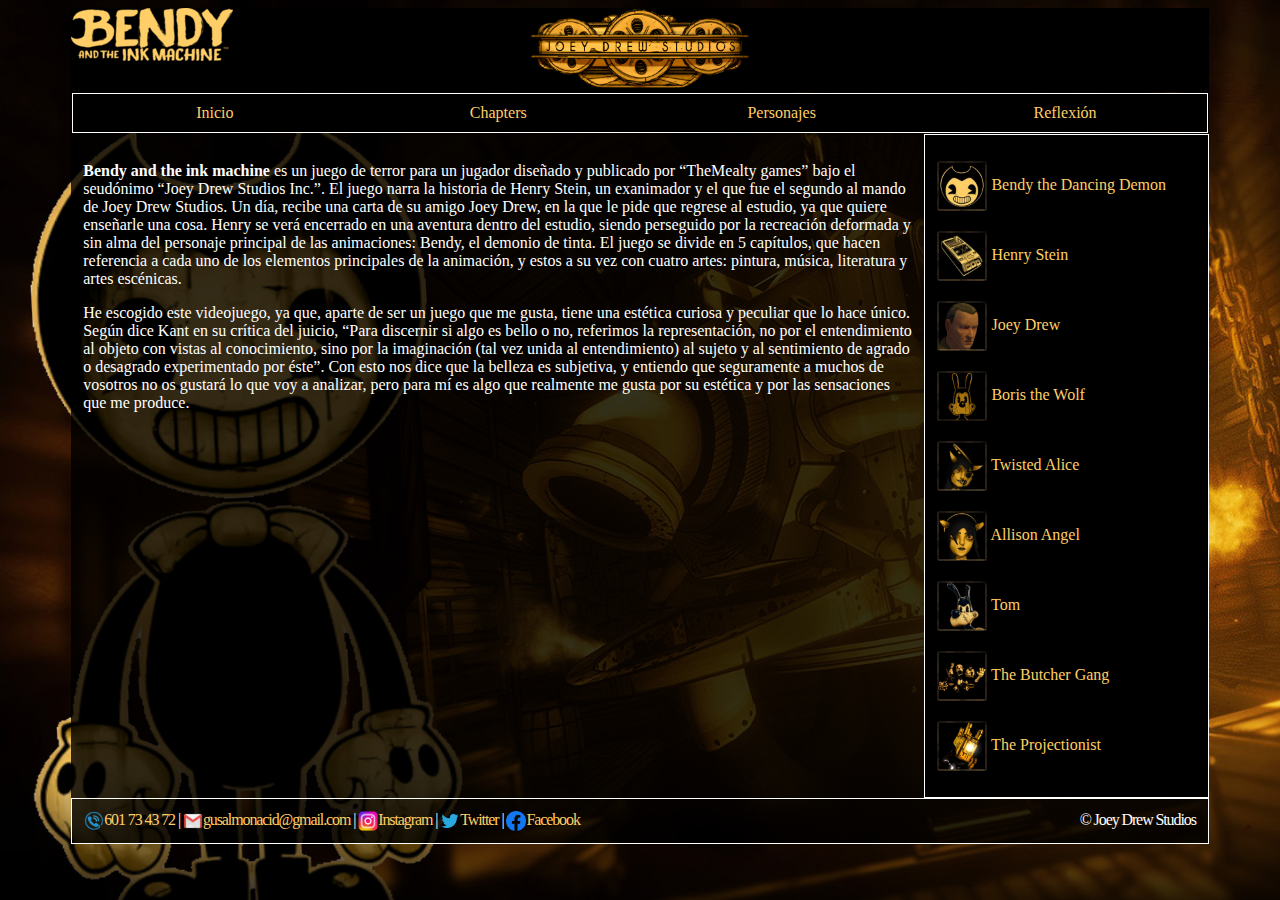
<file: index.html>
<!DOCTYPE html>
<html>
    <head>
        <title>Bendy and the ink machine</title>
        <meta charset="UTF-8">
        <meta name="viewport" content="width=device-width, initial-scale=1.0">
        <link rel="stylesheet" type="text/css" href="proyecto.css" title="style" />
    </head>
    <body style="background-image: url('imagenes/background.jpg');">
        <div id="principal">
            <div class="clear"></div>
            <div id="header">
                <div id="left">
                    <div id="logo">
                        <img src="imagenes/logo.png" alt="Bendy"/>
                    </div>
                    <div id="menuv">
                        <a>☰</a>
                        <ul class="navv">
                            <li><a href="index.html">Inicio</a></li>
                            <li><a>Chapters</a>
                                <ul>
                                    <li><a href="chapter_1.html">Chapter 1</a></li>
                                    <li><a href="chapter_2.html">Chapter 2</a></li>
                                    <li><a href="chapter_3.html">Chapter 3</a></li>
                                    <li><a href="chapter_4.html">Chapter 4</a></li>
                                    <li><a href="chapter_5.html">Chapter 5</a></li>
                                </ul>
                            </li>
                            <li><a href="characters.html">Personajes</a></li>
                            <li><a href="ending.html">Reflexión</a></li>
                        </ul>
                    </div>
                </div>
                <div id="joey">
                    <img src="imagenes/jds.png" alt="Joey Drew Studios"/>
                </div>
                <div class="clear"></div>
            </div>
            <div class="clear"></div>
            <div id="menuh">
                <ul class="navh">
                    <li><a href="index.html">Inicio</a></li>
                    <li><a>Chapters</a>
                        <ul>
                            <li><a href="chapter_1.html">Chapter 1</a></li>
                            <li><a href="chapter_2.html">Chapter 2</a></li>
                            <li><a href="chapter_3.html">Chapter 3</a></li>
                            <li><a href="chapter_4.html">Chapter 4</a></li>
                            <li><a href="chapter_5.html">Chapter 5</a></li>
                        </ul>
                    </li>
                    <li><a href="characters.html">Personajes</a></li>
                    <li><a href="ending.html">Reflexión</a></li>
                </ul>
                <div class="clear"></div>
            </div>
            <div class="clear"></div>
            <div id="content">
                <div id="text" style="padding: 12px;">
                    <p><b>Bendy and the ink machine</b> es un juego de terror para un jugador diseñado y publicado por “TheMealty games” bajo el seudónimo “Joey Drew Studios Inc.”. El juego narra la historia de Henry Stein, un exanimador y el que fue el segundo al mando de Joey Drew Studios. Un día, recibe una carta de su amigo Joey Drew, en la que le pide que regrese al estudio, ya que quiere enseñarle una cosa. Henry se verá encerrado en una aventura dentro del estudio, siendo perseguido por la recreación deformada y sin alma del personaje principal de las animaciones: Bendy, el demonio de tinta. El juego se divide en 5 capítulos, que hacen referencia a cada uno de los elementos principales de la animación, y estos a su vez con cuatro artes: pintura, música, literatura y artes escénicas.</p>
                    <p>He escogido este videojuego, ya que, aparte de ser un juego que me gusta, tiene una estética curiosa y peculiar que lo hace único. Según dice Kant en su crítica del juicio, “Para discernir si algo es bello o no, referimos la representación, no por el entendimiento al objeto con vistas al conocimiento, sino por la imaginación (tal vez unida al entendimiento) al sujeto y al sentimiento de agrado o desagrado experimentado por éste”. Con esto nos dice que la belleza es subjetiva, y entiendo que seguramente a muchos de vosotros no os gustará lo que voy a analizar, pero para mí es algo que realmente me gusta por su estética y por las sensaciones que me produce.</p>
                </div>
                <div id="characters">
                    <ul>
                        <li><a href="characters.html#bendy"><img src="imagenes/bendy.jpg" alt="Bendy the Dancing Demon"/> Bendy the Dancing Demon</a></li>
                        <li><a href="characters.html#henry"><img src="imagenes/henry.jpg" alt="Henry Stein"/> Henry Stein</a></li>
                        <li><a href="characters.html#jd"><img src="imagenes/joey.jpg" alt="Joey Drew"/> Joey Drew</a></li>
                        <li><a href="characters.html#boris"><img src="imagenes/boris.jpg" alt="Boris the Wolf"/> Boris the Wolf</a></li>
                        <li><a href="characters.html#twisted"><img src="imagenes/twisted.jpg" alt="Twisted Alice"/> Twisted Alice</a></li>
                        <li><a href="characters.html#allison"><img src="imagenes/allison.jpg" alt="Allison Angel"/> Allison Angel</a></li>
                        <li><a href="characters.html#tom"><img src="imagenes/tom.jpg" alt="Tom"/> Tom</a></li>
                        <li><a href="characters.html#butcher"><img src="imagenes/butcher.jpg" alt="The Butcher Gang"/> The Butcher Gang</a></li>
                        <li><a href="characters.html#proje"><img src="imagenes/proje.jpg" alt="The Projectionist"/> The Projectionist</a></li>
                    </ul>
                </div>
                <div class="clear"></div>
            </div>
            <div id="footer">
                <span class="enlaces">
                    <a href="#"><img src="imagenes/telefono.png" alt="NºTel"/>601 73 43 72</a> |
                    <a href="mailto:gusalmonacid@gmail.com"><img src="imagenes/gmail.png" alt="Correo electrónico"/>gusalmonacid@gmail.com</a> |
                    <a href="https://www.instagram.com/gusalmonacid/"><img src="imagenes/instagram.png" alt="instagram"/>Instagram</a> |
                    <a href="https://twitter.com/thglitchedgames"><img src="imagenes/twitter.png" alt="twitter"/>Twitter</a> |
                    <a href="https://www.facebook.com/gustavo.almonacidlaborda.5"><img src="imagenes/facebook.png" alt="facebook"/>Facebook</a>
                </span>
                <span class="copyright">
                    &copy; Joey Drew Studios
                </span>
                <div class="clear"></div>            
            </div>
        </div>
    </body>
</html>
</file>
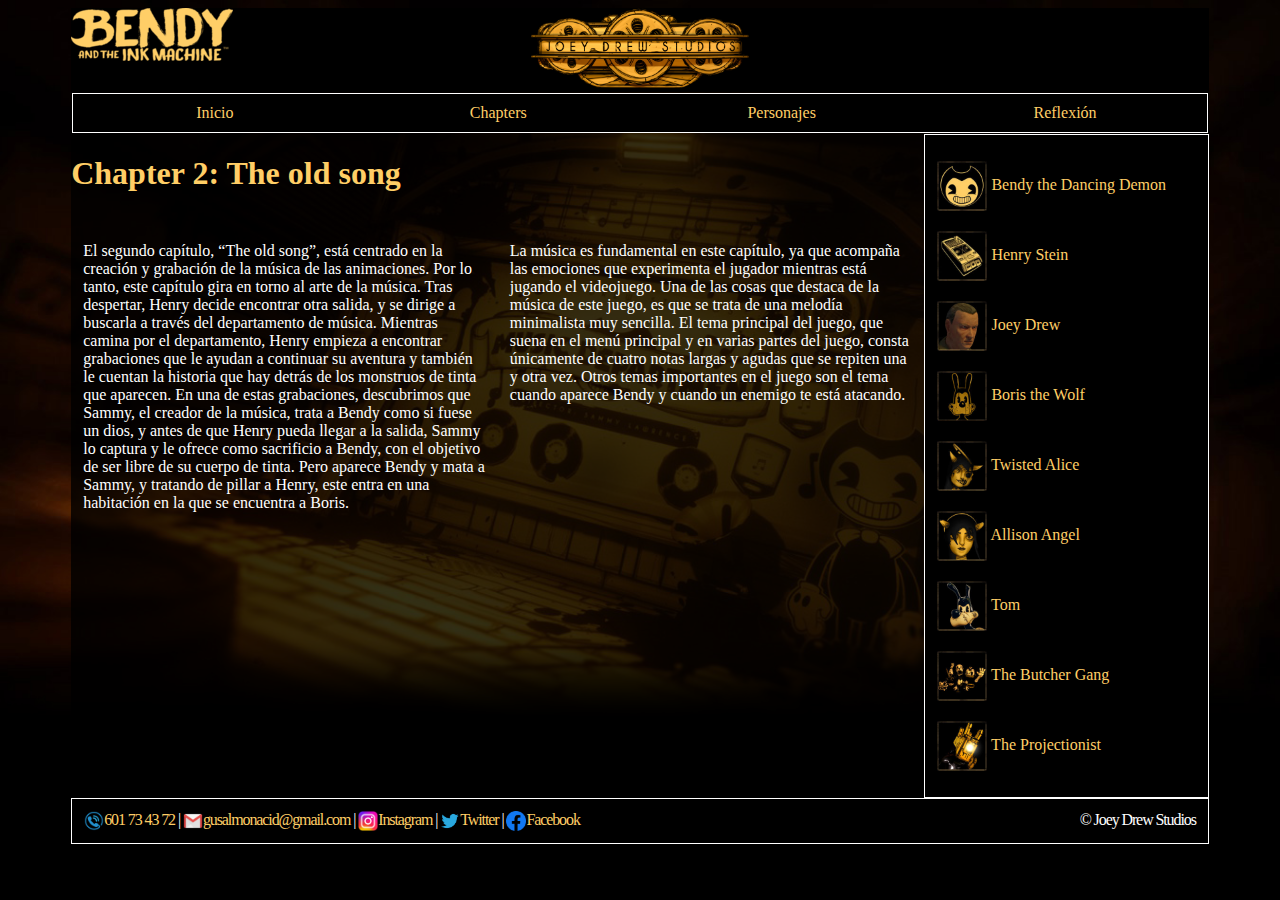
<file: chapter_2.html>
<!DOCTYPE html>
<html>
    <head>
        <title>Chapter 2</title>
        <meta charset="UTF-8">
        <meta name="viewport" content="width=device-width, initial-scale=1.0">
        <link rel="stylesheet" type="text/css" href="proyecto.css" title="style" />
    </head>
    <body style="background-image: url('imagenes/background3.jpg');">
        <div id="principal">
            <div id="header">
                <div id="left">
                    <div id="logo">
                        <img src="imagenes/logo.png" alt="Bendy"/>
                    </div>
                    <div id="menuv">
                        <a>☰</a>
                        <ul class="navv">
                            <li><a href="index.html">Inicio</a></li>
                            <li><a>Chapters</a>
                                <ul>
                                    <li><a href="chapter_1.html">Chapter 1</a></li>
                                    <li><a href="chapter_2.html">Chapter 2</a></li>
                                    <li><a href="chapter_3.html">Chapter 3</a></li>
                                    <li><a href="chapter_4.html">Chapter 4</a></li>
                                    <li><a href="chapter_5.html">Chapter 5</a></li>
                                </ul>
                            </li>
                            <li><a href="characters.html">Personajes</a></li>
                            <li><a href="ending.html">Reflexión</a></li>
                        </ul>
                    </div>
                </div>
                <div id="joey">
                    <img src="imagenes/jds.png" alt="Joey Drew Studios"/>
                </div>
                <div class="clear"></div>
            </div>
            <div class="clear"></div>
            <div id="menuh">
                <ul class="navh">
                    <li><a href="index.html">Inicio</a></li>
                    <li><a>Chapters</a>
                        <ul>
                            <li><a href="chapter_1.html">Chapter 1</a></li>
                            <li><a href="chapter_2.html">Chapter 2</a></li>
                            <li><a href="chapter_3.html">Chapter 3</a></li>
                            <li><a href="chapter_4.html">Chapter 4</a></li>
                            <li><a href="chapter_5.html">Chapter 5</a></li>
                        </ul>
                    </li>
                    <li><a href="characters.html">Personajes</a></li>
                    <li><a href="ending.html">Reflexión</a></li>
                </ul>
                <div class="clear"></div>
            </div>
            <div id="content">
                <div id="text">
                    <h1>
                        Chapter 2: The old song
                    </h1>
                    <div id="resumen">
                        <p>El segundo capítulo, “The old song”, está centrado en la creación y grabación de la música de las animaciones. Por lo tanto, este capítulo gira en torno al arte de la música. Tras despertar, Henry decide encontrar otra salida, y se dirige a buscarla a través del departamento de música. Mientras camina por el departamento, Henry empieza a encontrar grabaciones que le ayudan a continuar su aventura y también le cuentan la historia que hay detrás de los monstruos de tinta que aparecen. En una de estas grabaciones, descubrimos que Sammy, el creador de la música, trata a Bendy como si fuese un dios, y antes de que Henry pueda llegar a la salida, Sammy lo captura y le ofrece como sacrificio a Bendy, con el objetivo de ser libre de su cuerpo de tinta. Pero aparece Bendy y mata a Sammy, y tratando de pillar a Henry, este entra en una habitación en la que se encuentra a Boris.</p>
                    </div>
                    <div id="estetica">
                        <p>La música es fundamental en este capítulo, ya que acompaña las emociones que experimenta el jugador mientras está jugando el videojuego. Una de las cosas que destaca de la música de este juego, es que se trata de una melodía minimalista muy sencilla. El tema principal del juego, que suena en el menú principal y en varias partes del juego, consta únicamente de cuatro notas largas y agudas que se repiten una y otra vez. Otros temas importantes en el juego son el tema cuando aparece Bendy y cuando un enemigo te está atacando.</p>
                    </div>
                </div>
                <div id="characters">
                    <ul>
                        <li><a href="characters.html#bendy"><img src="imagenes/bendy.jpg" alt="Bendy the Dancing Demon"/> Bendy the Dancing Demon</a></li>
                        <li><a href="characters.html#henry"><img src="imagenes/henry.jpg" alt="Henry Stein"/> Henry Stein</a></li>
                        <li><a href="characters.html#jd"><img src="imagenes/joey.jpg" alt="Joey Drew"/> Joey Drew</a></li>
                        <li><a href="characters.html#boris"><img src="imagenes/boris.jpg" alt="Boris the Wolf"/> Boris the Wolf</a></li>
                        <li><a href="characters.html#twisted"><img src="imagenes/twisted.jpg" alt="Twisted Alice"/> Twisted Alice</a></li>
                        <li><a href="characters.html#allison"><img src="imagenes/allison.jpg" alt="Allison Angel"/> Allison Angel</a></li>
                        <li><a href="characters.html#tom"><img src="imagenes/tom.jpg" alt="Tom"/> Tom</a></li>
                        <li><a href="characters.html#butcher"><img src="imagenes/butcher.jpg" alt="The Butcher Gang"/> The Butcher Gang</a></li>
                        <li><a href="characters.html#proje"><img src="imagenes/proje.jpg" alt="The Projectionist"/> The Projectionist</a></li>
                    </ul>
                </div>
                <div class="clear"></div>
            </div>
            <div id="footer">
                <span class="enlaces">
                    <a href="#"><img src="imagenes/telefono.png" alt="NºTel"/>601 73 43 72</a> |
                    <a href="mailto:gusalmonacid@gmail.com"><img src="imagenes/gmail.png" alt="Correo electrónico"/>gusalmonacid@gmail.com</a> |
                    <a href="https://www.instagram.com/gusalmonacid/"><img src="imagenes/instagram.png" alt="instagram"/>Instagram</a> |
                    <a href="https://twitter.com/thglitchedgames"><img src="imagenes/twitter.png" alt="twitter"/>Twitter</a> |
                    <a href="https://www.facebook.com/gustavo.almonacidlaborda.5"><img src="imagenes/facebook.png" alt="facebook"/>Facebook</a>
                </span>
                <span class="copyright">
                    &copy; Joey Drew Studios
                </span>
                <div class="clear"></div>            
            </div>
        </div>
    </body>
</html>
</file>
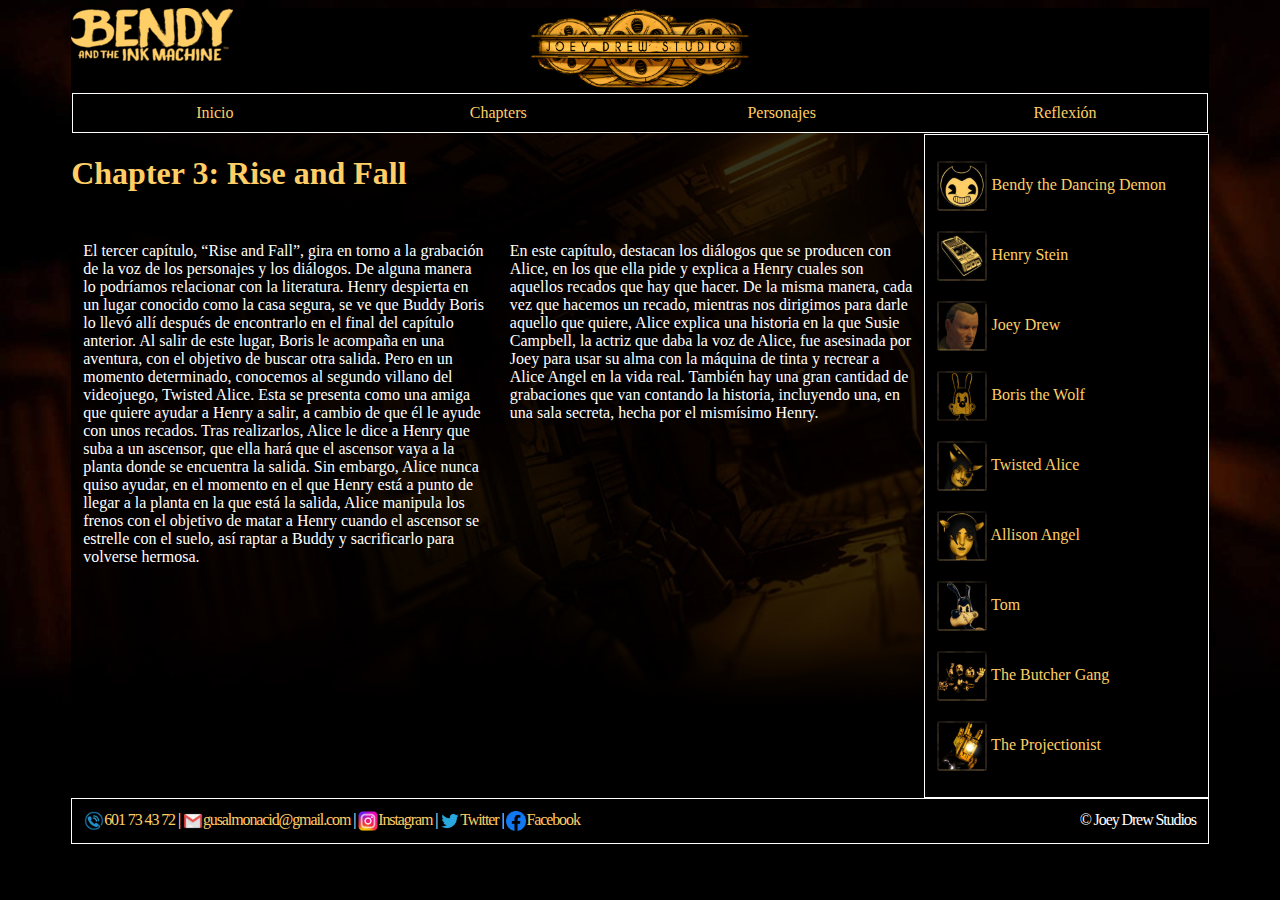
<file: chapter_3.html>
<!DOCTYPE html>
<html>
    <head>
        <title>Chapter 3</title>
        <meta charset="UTF-8">
        <meta name="viewport" content="width=device-width, initial-scale=1.0">
        <link rel="stylesheet" type="text/css" href="proyecto.css" title="style" />
    </head>
    <body style="background-image: url('imagenes/background4.jpg');">
        <div id="principal">
            <div id="header">
                <div id="left">
                    <div id="logo">
                        <img src="imagenes/logo.png" alt="Bendy"/>
                    </div>
                    <div id="menuv">
                        <a>☰</a>
                        <ul class="navv">
                            <li><a href="index.html">Inicio</a></li>
                            <li><a>Chapters</a>
                                <ul>
                                    <li><a href="chapter_1.html">Chapter 1</a></li>
                                    <li><a href="chapter_2.html">Chapter 2</a></li>
                                    <li><a href="chapter_3.html">Chapter 3</a></li>
                                    <li><a href="chapter_4.html">Chapter 4</a></li>
                                    <li><a href="chapter_5.html">Chapter 5</a></li>
                                </ul>
                            </li>
                            <li><a href="characters.html">Personajes</a></li>
                            <li><a href="ending.html">Reflexión</a></li>
                        </ul>
                    </div>
                </div>
                <div id="joey">
                    <img src="imagenes/jds.png" alt="Joey Drew Studios"/>
                </div>
                <div class="clear"></div>
            </div>
            <div class="clear"></div>
            <div id="menuh">
                <ul class="navh">
                    <li><a href="index.html">Inicio</a></li>
                    <li><a>Chapters</a>
                        <ul>
                            <li><a href="chapter_1.html">Chapter 1</a></li>
                            <li><a href="chapter_2.html">Chapter 2</a></li>
                            <li><a href="chapter_3.html">Chapter 3</a></li>
                            <li><a href="chapter_4.html">Chapter 4</a></li>
                            <li><a href="chapter_5.html">Chapter 5</a></li>
                        </ul>
                    </li>
                    <li><a href="characters.html">Personajes</a></li>
                    <li><a href="ending.html">Reflexión</a></li>
                </ul>
                <div class="clear"></div>
            </div>
            <div id="content">
                <div id="text">
                    <h1>
                        Chapter 3: Rise and Fall
                    </h1>
                    <div id="resumen">
                        <p>El tercer capítulo, “Rise and Fall”, gira en torno a la grabación de la voz de los personajes y los diálogos. De alguna manera lo podríamos relacionar con la literatura. Henry despierta en un lugar conocido como la casa segura, se ve que Buddy Boris lo llevó allí después de encontrarlo en el final del capítulo anterior. Al salir de este lugar, Boris le acompaña en una aventura, con el objetivo de buscar otra salida. Pero en un momento determinado, conocemos al segundo villano del videojuego, Twisted Alice. Esta se presenta como una amiga que quiere ayudar a Henry a salir, a cambio de que él le ayude con unos recados. Tras realizarlos, Alice le dice a Henry que suba a un ascensor, que ella hará que el ascensor vaya a la planta donde se encuentra la salida. Sin embargo, Alice nunca quiso ayudar, en el momento en el que Henry está a punto de llegar a la planta en la que está la salida, Alice manipula los frenos con el objetivo de matar a Henry cuando el ascensor se estrelle con el suelo, así raptar a Buddy y sacrificarlo para volverse hermosa.</p>
                    </div>
                    <div id="estetica">
                        <p>En este capítulo, destacan los diálogos que se producen con Alice, en los que ella pide y explica a Henry cuales son aquellos recados que hay que hacer. De la misma manera, cada vez que hacemos un recado, mientras nos dirigimos para darle aquello que quiere, Alice explica una historia en la que Susie Campbell, la actriz que daba la voz de Alice, fue asesinada por Joey para usar su alma con la máquina de tinta y recrear a Alice Angel en la vida real. También hay una gran cantidad de grabaciones que van contando la historia, incluyendo una, en una sala secreta, hecha por el mismísimo Henry.</p>
                    </div>
                </div>
                <div id="characters">
                    <ul>
                        <li><a href="characters.html#bendy"><img src="imagenes/bendy.jpg" alt="Bendy the Dancing Demon"/> Bendy the Dancing Demon</a></li>
                        <li><a href="characters.html#henry"><img src="imagenes/henry.jpg" alt="Henry Stein"/> Henry Stein</a></li>
                        <li><a href="characters.html#jd"><img src="imagenes/joey.jpg" alt="Joey Drew"/> Joey Drew</a></li>
                        <li><a href="characters.html#boris"><img src="imagenes/boris.jpg" alt="Boris the Wolf"/> Boris the Wolf</a></li>
                        <li><a href="characters.html#twisted"><img src="imagenes/twisted.jpg" alt="Twisted Alice"/> Twisted Alice</a></li>
                        <li><a href="characters.html#allison"><img src="imagenes/allison.jpg" alt="Allison Angel"/> Allison Angel</a></li>
                        <li><a href="characters.html#tom"><img src="imagenes/tom.jpg" alt="Tom"/> Tom</a></li>
                        <li><a href="characters.html#butcher"><img src="imagenes/butcher.jpg" alt="The Butcher Gang"/> The Butcher Gang</a></li>
                        <li><a href="characters.html#proje"><img src="imagenes/proje.jpg" alt="The Projectionist"/> The Projectionist</a></li>
                    </ul>
                </div>
                <div class="clear"></div>
            </div>
            <div id="footer">
                <span class="enlaces">
                    <a href="#"><img src="imagenes/telefono.png" alt="NºTel"/>601 73 43 72</a> |
                    <a href="mailto:gusalmonacid@gmail.com"><img src="imagenes/gmail.png" alt="Correo electrónico"/>gusalmonacid@gmail.com</a> |
                    <a href="https://www.instagram.com/gusalmonacid/"><img src="imagenes/instagram.png" alt="instagram"/>Instagram</a> |
                    <a href="https://twitter.com/thglitchedgames"><img src="imagenes/twitter.png" alt="twitter"/>Twitter</a> |
                    <a href="https://www.facebook.com/gustavo.almonacidlaborda.5"><img src="imagenes/facebook.png" alt="facebook"/>Facebook</a>
                </span>
                <span class="copyright">
                    &copy; Joey Drew Studios
                </span>
                <div class="clear"></div>            
            </div>
        </div>
    </body>
</html>
</file>
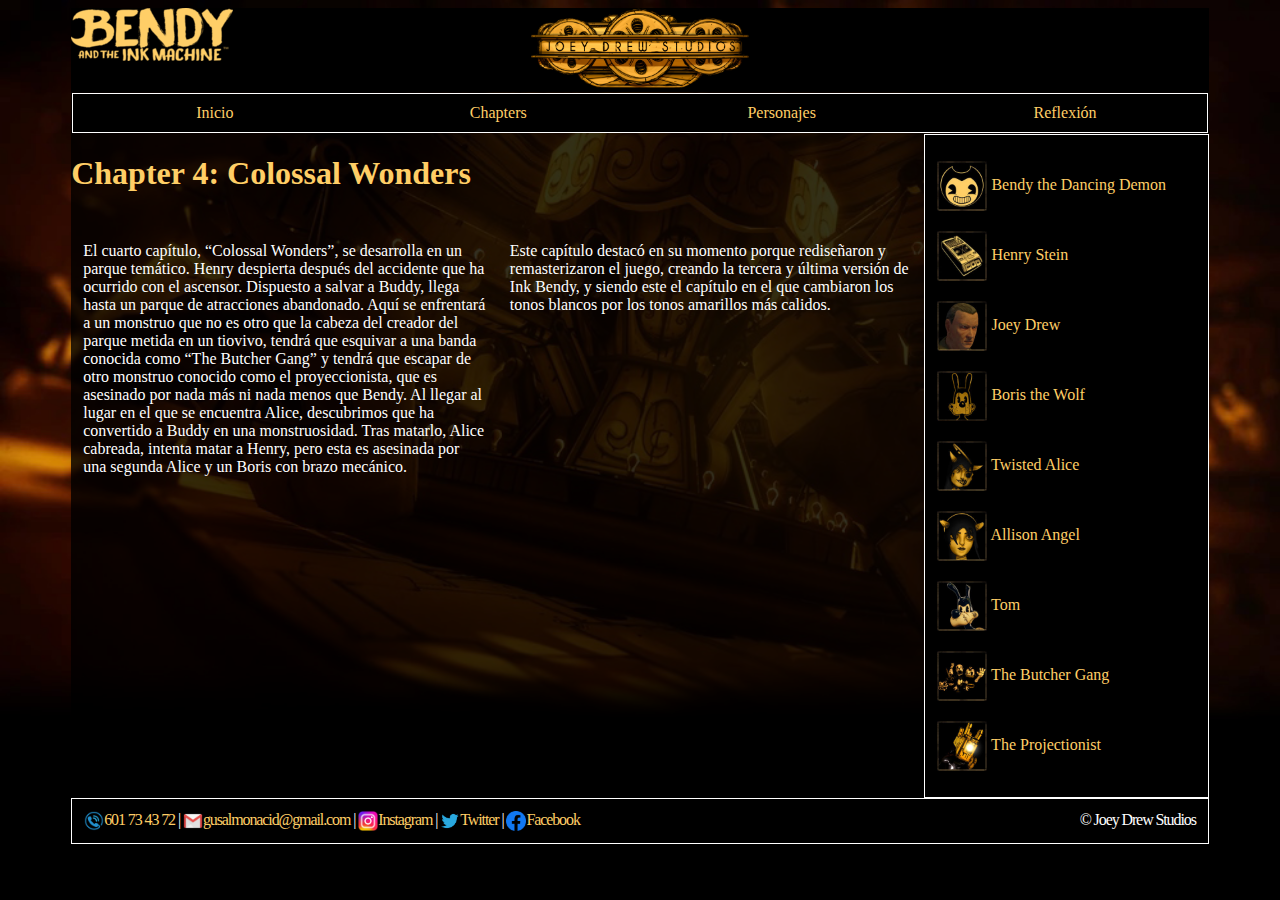
<file: chapter_4.html>
<!DOCTYPE html>
<html>
    <head>
        <title>Chapter 4</title>
        <meta charset="UTF-8">
        <meta name="viewport" content="width=device-width, initial-scale=1.0">
        <link rel="stylesheet" type="text/css" href="proyecto.css" title="style" />
    </head>
    <body style="background-image: url('imagenes/background5.jpg');">
        <div id="principal">
            <div id="header">
                <div id="left">
                    <div id="logo">
                        <img src="imagenes/logo.png" alt="Bendy"/>
                    </div>
                    <div id="menuv">
                        <a>☰</a>
                        <ul class="navv">
                            <li><a href="index.html">Inicio</a></li>
                            <li><a>Chapters</a>
                                <ul>
                                    <li><a href="chapter_1.html">Chapter 1</a></li>
                                    <li><a href="chapter_2.html">Chapter 2</a></li>
                                    <li><a href="chapter_3.html">Chapter 3</a></li>
                                    <li><a href="chapter_4.html">Chapter 4</a></li>
                                    <li><a href="chapter_5.html">Chapter 5</a></li>
                                </ul>
                            </li>
                            <li><a href="characters.html">Personajes</a></li>
                            <li><a href="ending.html">Reflexión</a></li>
                        </ul>
                    </div>
                </div>
                <div id="joey">
                    <img src="imagenes/jds.png" alt="Joey Drew Studios"/>
                </div>
                <div class="clear"></div>
            </div>
            <div class="clear"></div>
            <div id="menuh">
                <ul class="navh">
                    <li><a href="index.html">Inicio</a></li>
                    <li><a>Chapters</a>
                        <ul>
                            <li><a href="chapter_1.html">Chapter 1</a></li>
                            <li><a href="chapter_2.html">Chapter 2</a></li>
                            <li><a href="chapter_3.html">Chapter 3</a></li>
                            <li><a href="chapter_4.html">Chapter 4</a></li>
                            <li><a href="chapter_5.html">Chapter 5</a></li>
                        </ul>
                    </li>
                    <li><a href="characters.html">Personajes</a></li>
                    <li><a href="ending.html">Reflexión</a></li>
                </ul>
                <div class="clear"></div>
            </div>
            <div id="content">
                <div id="text">
                    <h1>
                        Chapter 4: Colossal Wonders
                    </h1>
                    <div id="resumen">
                        <p>El cuarto capítulo, “Colossal Wonders”, se desarrolla en un parque temático. Henry despierta después del accidente que ha ocurrido con el ascensor. Dispuesto a salvar a Buddy, llega hasta un parque de atracciones abandonado. Aquí se enfrentará a un monstruo que no es otro que la cabeza del creador del parque metida en un tiovivo, tendrá que esquivar a una banda conocida como “The Butcher Gang” y tendrá que escapar de otro monstruo conocido como el proyeccionista, que es asesinado por nada más ni nada menos que Bendy. Al llegar al lugar en el que se encuentra Alice, descubrimos que ha convertido a Buddy en una monstruosidad. Tras matarlo, Alice cabreada, intenta matar a Henry, pero esta es asesinada por una segunda Alice y un Boris con brazo mecánico.</p>
                    </div>
                    <div id="estetica">
                        <p>Este capítulo destacó en su momento porque rediseñaron y remasterizaron el juego, creando la tercera y última versión de Ink Bendy, y siendo este el capítulo en el que cambiaron los tonos blancos por los tonos amarillos más calidos.</p>
                    </div>
                </div>
                <div id="characters">
                    <ul>
                        <li><a href="characters.html#bendy"><img src="imagenes/bendy.jpg" alt="Bendy the Dancing Demon"/> Bendy the Dancing Demon</a></li>
                        <li><a href="characters.html#henry"><img src="imagenes/henry.jpg" alt="Henry Stein"/> Henry Stein</a></li>
                        <li><a href="characters.html#jd"><img src="imagenes/joey.jpg" alt="Joey Drew"/> Joey Drew</a></li>
                        <li><a href="characters.html#boris"><img src="imagenes/boris.jpg" alt="Boris the Wolf"/> Boris the Wolf</a></li>
                        <li><a href="characters.html#twisted"><img src="imagenes/twisted.jpg" alt="Twisted Alice"/> Twisted Alice</a></li>
                        <li><a href="characters.html#allison"><img src="imagenes/allison.jpg" alt="Allison Angel"/> Allison Angel</a></li>
                        <li><a href="characters.html#tom"><img src="imagenes/tom.jpg" alt="Tom"/> Tom</a></li>
                        <li><a href="characters.html#butcher"><img src="imagenes/butcher.jpg" alt="The Butcher Gang"/> The Butcher Gang</a></li>
                        <li><a href="characters.html#proje"><img src="imagenes/proje.jpg" alt="The Projectionist"/> The Projectionist</a></li>
                    </ul>
                </div>
                <div class="clear"></div>
            </div>
            <div id="footer">
                <span class="enlaces">
                    <a href="#"><img src="imagenes/telefono.png" alt="NºTel"/>601 73 43 72</a> |
                    <a href="mailto:gusalmonacid@gmail.com"><img src="imagenes/gmail.png" alt="Correo electrónico"/>gusalmonacid@gmail.com</a> |
                    <a href="https://www.instagram.com/gusalmonacid/"><img src="imagenes/instagram.png" alt="instagram"/>Instagram</a> |
                    <a href="https://twitter.com/thglitchedgames"><img src="imagenes/twitter.png" alt="twitter"/>Twitter</a> |
                    <a href="https://www.facebook.com/gustavo.almonacidlaborda.5"><img src="imagenes/facebook.png" alt="facebook"/>Facebook</a>
                </span>
                <span class="copyright">
                    &copy; Joey Drew Studios
                </span>
                <div class="clear"></div>            
            </div>
        </div>
    </body>
</html>
</file>
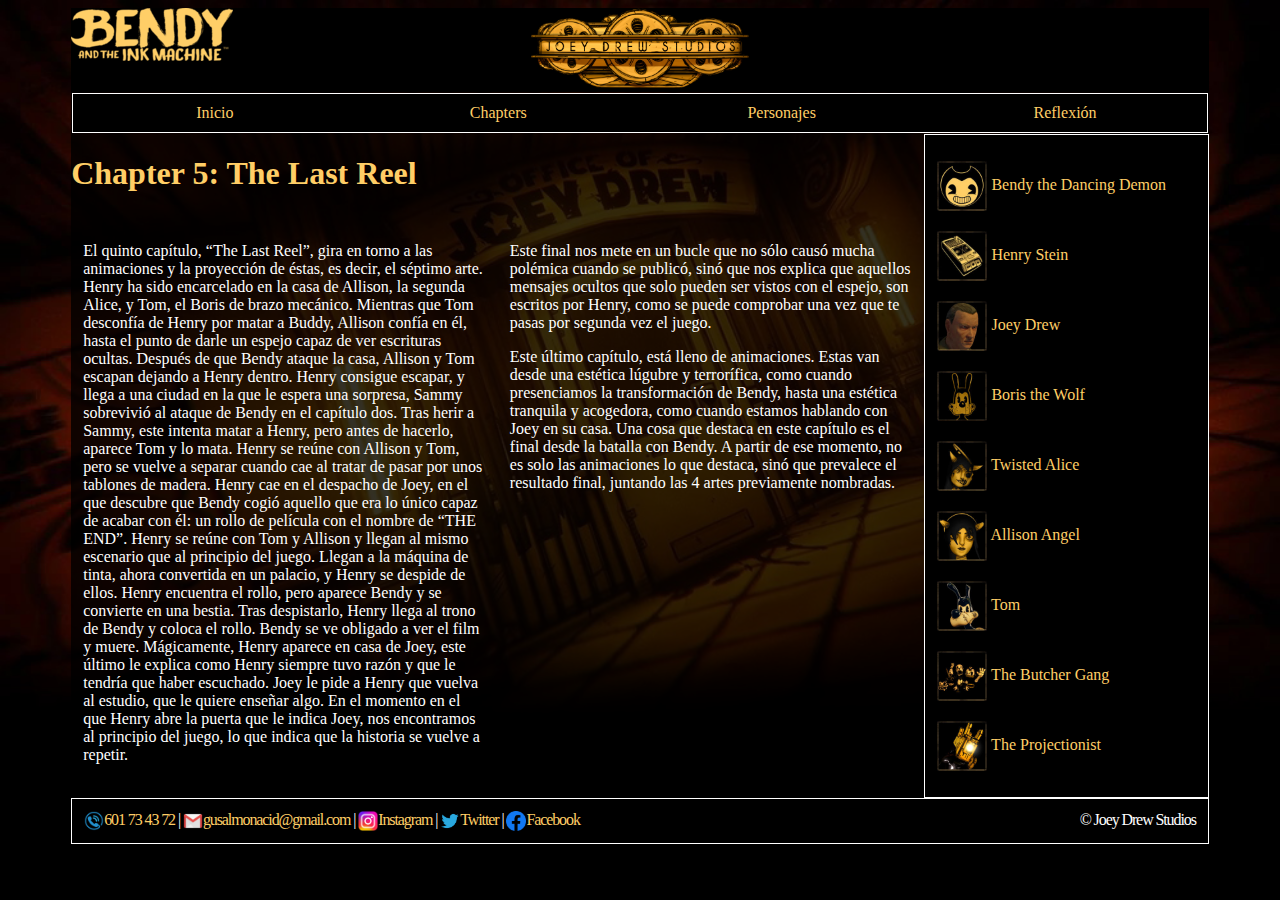
<file: chapter_5.html>
<!DOCTYPE html>
<html>
    <head>
        <title>Chapter 5</title>
        <meta charset="UTF-8">
        <meta name="viewport" content="width=device-width, initial-scale=1.0">
        <link rel="stylesheet" type="text/css" href="proyecto.css" title="style" />
    </head>
    <body style="background-image: url('imagenes/background6.jpg');">
        <div id="principal">
            <div id="header">
                <div id="left">
                    <div id="logo">
                        <img src="imagenes/logo.png" alt="Bendy"/>
                    </div>
                    <div id="menuv">
                        <a>☰</a>
                        <ul class="navv">
                            <li><a href="index.html">Inicio</a></li>
                            <li><a>Chapters</a>
                                <ul>
                                    <li><a href="chapter_1.html">Chapter 1</a></li>
                                    <li><a href="chapter_2.html">Chapter 2</a></li>
                                    <li><a href="chapter_3.html">Chapter 3</a></li>
                                    <li><a href="chapter_4.html">Chapter 4</a></li>
                                    <li><a href="chapter_5.html">Chapter 5</a></li>
                                </ul>
                            </li>
                            <li><a href="characters.html">Personajes</a></li>
                            <li><a href="ending.html">Reflexión</a></li>
                        </ul>
                    </div>
                </div>
                <div id="joey">
                    <img src="imagenes/jds.png" alt="Joey Drew Studios"/>
                </div>
                <div class="clear"></div>
            </div>
            <div class="clear"></div>
            <div id="menuh">
                <ul class="navh">
                    <li><a href="index.html">Inicio</a></li>
                    <li><a>Chapters</a>
                        <ul>
                            <li><a href="chapter_1.html">Chapter 1</a></li>
                            <li><a href="chapter_2.html">Chapter 2</a></li>
                            <li><a href="chapter_3.html">Chapter 3</a></li>
                            <li><a href="chapter_4.html">Chapter 4</a></li>
                            <li><a href="chapter_5.html">Chapter 5</a></li>
                        </ul>
                    </li>
                    <li><a href="characters.html">Personajes</a></li>
                    <li><a href="ending.html">Reflexión</a></li>
                </ul>
                <div class="clear"></div>
            </div>
            <div id="content">
                <div id="text">
                    <h1>
                        Chapter 5: The Last Reel
                    </h1>
                    <div id="resumen">
                        <p>El quinto capítulo, “The Last Reel”, gira en torno a las animaciones y la proyección de éstas, es decir, el séptimo arte. Henry ha sido encarcelado en la casa de Allison, la segunda Alice, y Tom, el Boris de brazo mecánico. Mientras que Tom desconfía de Henry por matar a Buddy, Allison confía en él, hasta el punto de darle un espejo capaz de ver escrituras ocultas. Después de que Bendy ataque la casa, Allison y Tom escapan dejando a Henry dentro. Henry consigue escapar, y llega a una ciudad en la que le espera una sorpresa, Sammy sobrevivió al ataque de Bendy en el capítulo dos. Tras herir a Sammy, este intenta matar a Henry, pero antes de hacerlo, aparece Tom y lo mata. Henry se reúne con Allison y Tom, pero se vuelve a separar cuando cae al tratar de pasar por unos tablones de madera. Henry cae en el despacho de Joey, en el que descubre que Bendy cogió aquello que era lo único capaz de acabar con él: un rollo de película con el nombre de “THE END”. Henry se reúne con Tom y Allison y llegan al mismo escenario que al principio del juego. Llegan a la máquina de tinta, ahora convertida en un palacio, y Henry se despide de ellos. Henry encuentra el rollo, pero aparece Bendy y se convierte en una bestia. Tras despistarlo, Henry llega al trono de Bendy y coloca el rollo. Bendy se ve obligado a ver el film y muere. Mágicamente, Henry aparece en casa de Joey, este último le explica como Henry siempre tuvo razón y que le tendría que haber escuchado. Joey le pide a Henry que vuelva al estudio, que le quiere enseñar algo. En el momento en el que Henry abre la puerta que le indica Joey, nos encontramos al principio del juego, lo que indica que la historia se vuelve a repetir.</p>
                    </div>
                    <div id="estetica">
                        <p>Este final nos mete en un bucle que no sólo causó mucha polémica cuando se publicó, sinó que nos explica que aquellos mensajes ocultos que solo pueden ser vistos con el espejo, son escritos por Henry, como se puede comprobar una vez que te pasas por segunda vez el juego.</p>
                        <p>Este último capítulo, está lleno de animaciones. Estas van desde una estética lúgubre y terrorífica, como cuando presenciamos la transformación de Bendy, hasta una estética tranquila y acogedora, como cuando estamos hablando con Joey en su casa. Una cosa que destaca en este capítulo es el final desde la batalla con Bendy. A partir de ese momento, no es solo las animaciones lo que destaca, sinó que prevalece el resultado final, juntando las 4 artes previamente nombradas.</p>
                    </div>
                </div>
                <div id="characters">
                    <ul>
                        <li><a href="characters.html#bendy"><img src="imagenes/bendy.jpg" alt="Bendy the Dancing Demon"/> Bendy the Dancing Demon</a></li>
                        <li><a href="characters.html#henry"><img src="imagenes/henry.jpg" alt="Henry Stein"/> Henry Stein</a></li>
                        <li><a href="characters.html#jd"><img src="imagenes/joey.jpg" alt="Joey Drew"/> Joey Drew</a></li>
                        <li><a href="characters.html#boris"><img src="imagenes/boris.jpg" alt="Boris the Wolf"/> Boris the Wolf</a></li>
                        <li><a href="characters.html#twisted"><img src="imagenes/twisted.jpg" alt="Twisted Alice"/> Twisted Alice</a></li>
                        <li><a href="characters.html#allison"><img src="imagenes/allison.jpg" alt="Allison Angel"/> Allison Angel</a></li>
                        <li><a href="characters.html#tom"><img src="imagenes/tom.jpg" alt="Tom"/> Tom</a></li>
                        <li><a href="characters.html#butcher"><img src="imagenes/butcher.jpg" alt="The Butcher Gang"/> The Butcher Gang</a></li>
                        <li><a href="characters.html#proje"><img src="imagenes/proje.jpg" alt="The Projectionist"/> The Projectionist</a></li>
                    </ul>
                </div>
                <div class="clear"></div>
            </div>
            <div id="footer">
                <span class="enlaces">
                    <a href="#"><img src="imagenes/telefono.png" alt="NºTel"/>601 73 43 72</a> |
                    <a href="mailto:gusalmonacid@gmail.com"><img src="imagenes/gmail.png" alt="Correo electrónico"/>gusalmonacid@gmail.com</a> |
                    <a href="https://www.instagram.com/gusalmonacid/"><img src="imagenes/instagram.png" alt="instagram"/>Instagram</a> |
                    <a href="https://twitter.com/thglitchedgames"><img src="imagenes/twitter.png" alt="twitter"/>Twitter</a> |
                    <a href="https://www.facebook.com/gustavo.almonacidlaborda.5"><img src="imagenes/facebook.png" alt="facebook"/>Facebook</a>
                </span>
                <span class="copyright">
                    &copy; Joey Drew Studios
                </span>
                <div class="clear"></div>            
            </div>
        </div>
    </body>
</html>
</file>
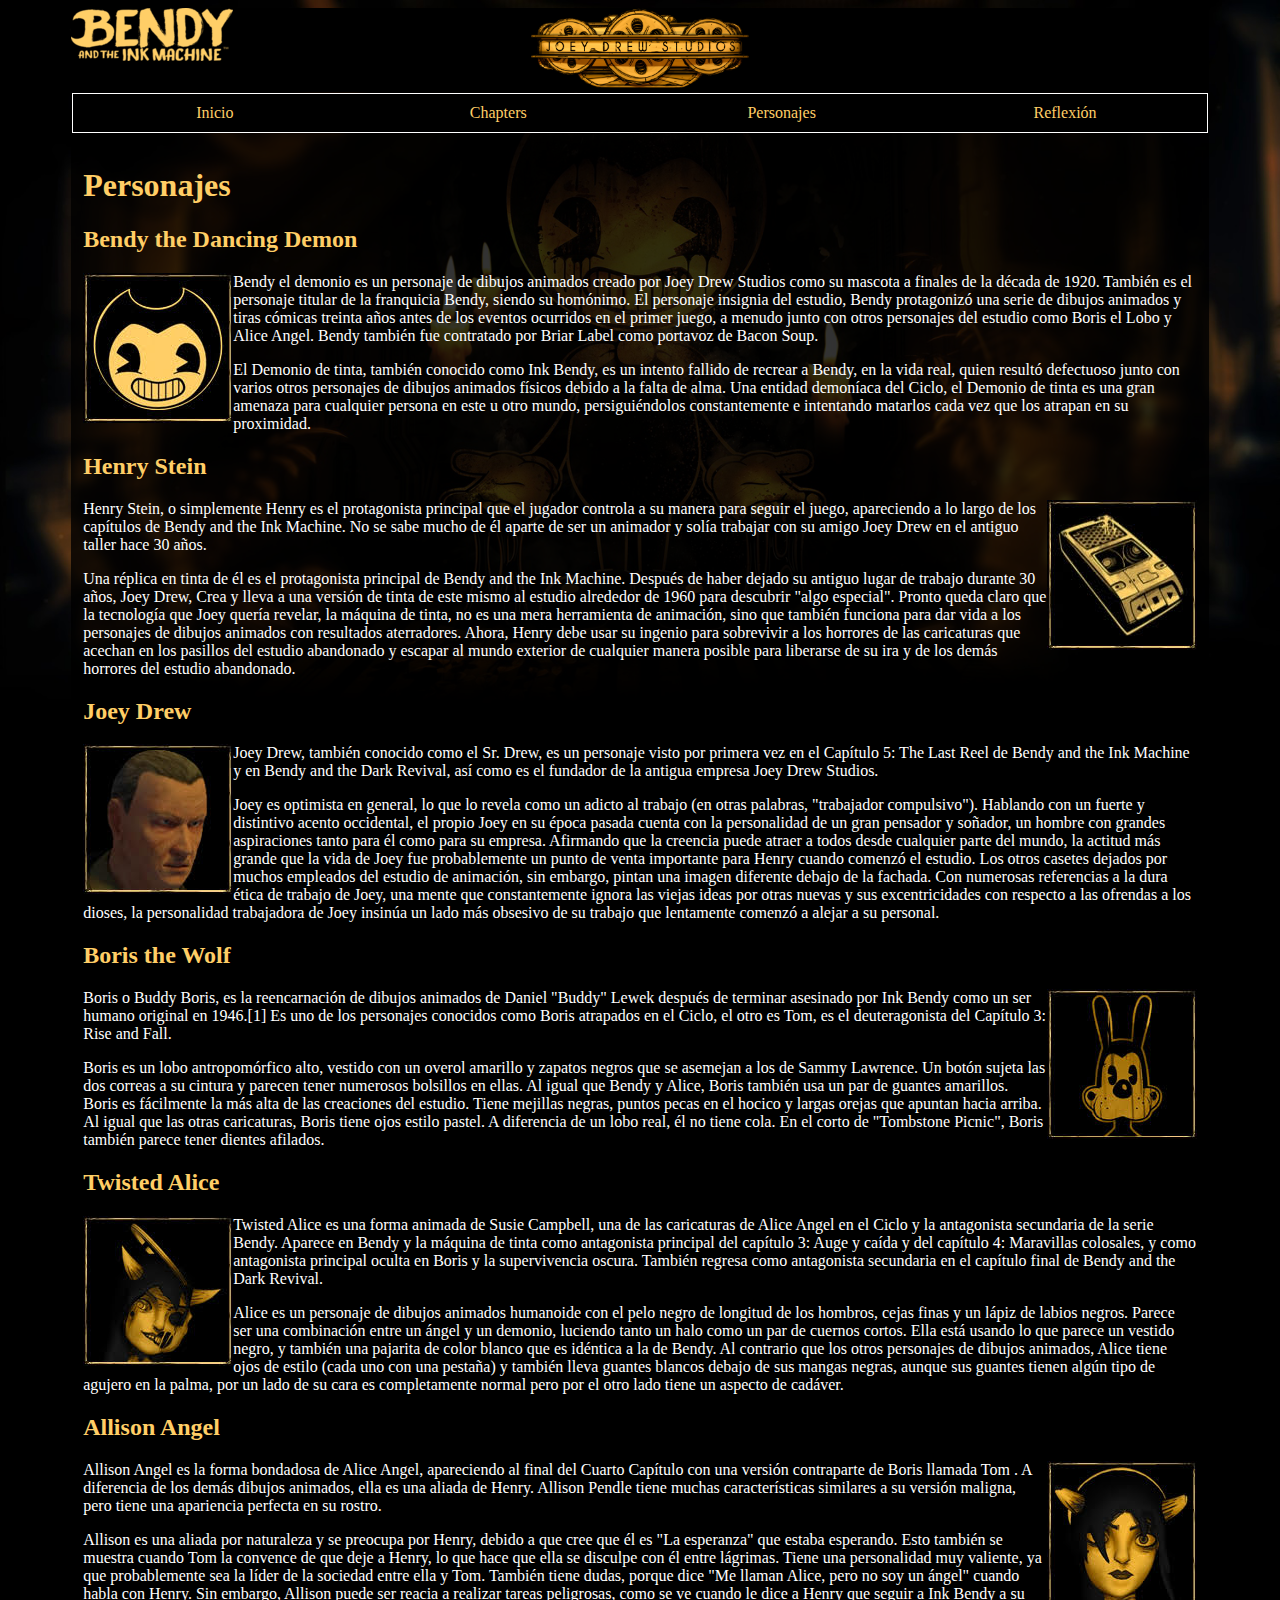
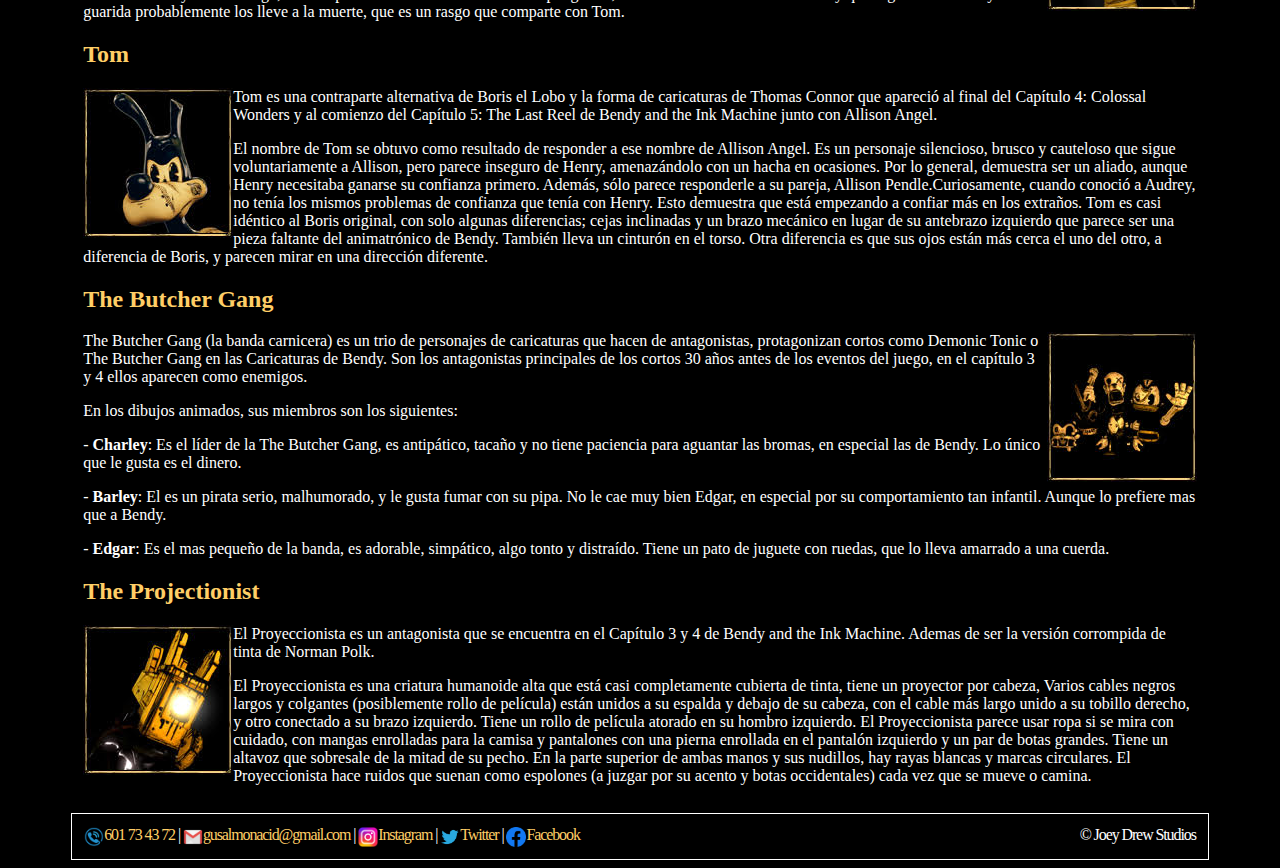
<file: characters.html>
<!DOCTYPE html>
<html>
    <head>
        <title>Characters</title>
        <meta charset="UTF-8">
        <meta name="viewport" content="width=device-width, initial-scale=1.0">
        <link rel="stylesheet" type="text/css" href="proyecto.css" title="style" />
    </head>
    <body style="background-image: url('imagenes/background7.jpg');">
        <div id="principal">
            <div id="header">
                <div id="left">
                    <div id="logo">
                        <img src="imagenes/logo.png" alt="Bendy"/>
                    </div>
                    <div id="menuv">
                        <a>☰</a>
                        <ul class="navv">
                            <li><a href="index.html">Inicio</a></li>
                            <li><a>Chapters</a>
                                <ul>
                                    <li><a href="chapter_1.html">Chapter 1</a></li>
                                    <li><a href="chapter_2.html">Chapter 2</a></li>
                                    <li><a href="chapter_3.html">Chapter 3</a></li>
                                    <li><a href="chapter_4.html">Chapter 4</a></li>
                                    <li><a href="chapter_5.html">Chapter 5</a></li>
                                </ul>
                            </li>
                            <li><a href="characters.html">Personajes</a></li>
                            <li><a href="ending.html">Reflexión</a></li>
                        </ul>
                    </div>
                </div>
                <div id="joey">
                    <img src="imagenes/jds.png" alt="Joey Drew Studios"/>
                </div>
                <div class="clear"></div>
            </div>
            <div class="clear"></div>
            <div id="menuh">
                <ul class="navh">
                    <li><a href="index.html">Inicio</a></li>
                    <li><a>Chapters</a>
                        <ul>
                            <li><a href="chapter_1.html">Chapter 1</a></li>
                            <li><a href="chapter_2.html">Chapter 2</a></li>
                            <li><a href="chapter_3.html">Chapter 3</a></li>
                            <li><a href="chapter_4.html">Chapter 4</a></li>
                            <li><a href="chapter_5.html">Chapter 5</a></li>
                        </ul>
                    </li>
                    <li><a href="characters.html">Personajes</a></li>
                    <li><a href="ending.html">Reflexión</a></li>
                </ul>
                <div class="clear"></div>
            </div>
            <div id="content">
                <div id="text" style="width: 100% !important; padding: 12px;">
                    <h1>
                        Personajes
                    </h1>
                    <h2 id="bendy">
                        Bendy the Dancing Demon
                    </h2>
                    <img src="imagenes/bendy.jpg" alt="Bendy the Dancing Demon" style="float: left;"/>
                    <p>
                        Bendy el demonio es un personaje de dibujos animados creado por Joey Drew Studios como su mascota a finales de la década de 1920. También es el personaje titular de la franquicia Bendy, siendo su homónimo. El personaje insignia del estudio, Bendy protagonizó una serie de dibujos animados y tiras cómicas treinta años antes de los eventos ocurridos en el primer juego, a menudo junto con otros personajes del estudio como Boris el Lobo y Alice Angel. Bendy también fue contratado por Briar Label como portavoz de Bacon Soup. 
                    </p>
                    <p>
                        El Demonio de tinta, también conocido como Ink Bendy, es un intento fallido de recrear a Bendy, en la vida real, quien resultó defectuoso junto con varios otros personajes de dibujos animados físicos debido a la falta de alma. Una entidad demoníaca del Ciclo, el Demonio de tinta es una gran amenaza para cualquier persona en este u otro mundo, persiguiéndolos constantemente e intentando matarlos cada vez que los atrapan en su proximidad.
                    </p>
                    <h2 id="henry">
                        Henry Stein
                    </h2>
                    <img src="imagenes/henry.jpg" alt="Henry Stein" style="float: right;"/>
                    <p>
                        Henry Stein, o simplemente Henry es el protagonista principal que el jugador controla a su manera para seguir el juego, apareciendo a lo largo de los capítulos de Bendy and the Ink Machine. No se sabe mucho de él aparte de ser un animador y solía trabajar con su amigo Joey Drew en el antiguo taller hace 30 años.
                    </p>
                    <p>
                        Una réplica en tinta de él es el protagonista principal de Bendy and the Ink Machine. Después de haber dejado su antiguo lugar de trabajo durante 30 años, Joey Drew, Crea y lleva a una versión de tinta de este mismo al estudio alrededor de 1960 para descubrir "algo especial". Pronto queda claro que la tecnología que Joey quería revelar, la máquina de tinta, no es una mera herramienta de animación, sino que también funciona para dar vida a los personajes de dibujos animados con resultados aterradores. Ahora, Henry debe usar su ingenio para sobrevivir a los horrores de las caricaturas que acechan en los pasillos del estudio abandonado y escapar al mundo exterior de cualquier manera posible para liberarse de su ira y de los demás horrores del estudio abandonado.
                    </p>
                    <h2 id="jd">
                        Joey Drew
                    </h2>
                    <img src="imagenes/joey.jpg" alt="Joey Drew" style="float: left;"/>
                    <p>
                        Joey Drew, también conocido como el Sr. Drew, es un personaje visto por primera vez en el Capítulo 5: The Last Reel de Bendy and the Ink Machine y en Bendy and the Dark Revival, así como es el fundador de la antigua empresa Joey Drew Studios.
                    </p>
                    <p>
                        Joey es optimista en general, lo que lo revela como un adicto al trabajo (en otras palabras, "trabajador compulsivo"). Hablando con un fuerte y distintivo acento occidental, el propio Joey en su época pasada cuenta con la personalidad de un gran pensador y soñador, un hombre con grandes aspiraciones tanto para él como para su empresa. Afirmando que la creencia puede atraer a todos desde cualquier parte del mundo, la actitud más grande que la vida de Joey fue probablemente un punto de venta importante para Henry cuando comenzó el estudio. Los otros casetes dejados por muchos empleados del estudio de animación, sin embargo, pintan una imagen diferente debajo de la fachada. Con numerosas referencias a la dura ética de trabajo de Joey, una mente que constantemente ignora las viejas ideas por otras nuevas y sus excentricidades con respecto a las ofrendas a los dioses, la personalidad trabajadora de Joey insinúa un lado más obsesivo de su trabajo que lentamente comenzó a alejar a su personal.
                    </p>
                    <h2 id="boris">
                        Boris the Wolf
                    </h2>
                    <img src="imagenes/boris.jpg" alt="Boris the Wolf" style="float: right;"/>
                    <p>
                        Boris o Buddy Boris, es la reencarnación de dibujos animados de Daniel "Buddy" Lewek después de terminar asesinado por Ink Bendy como un ser humano original en 1946.[1] Es uno de los personajes conocidos como Boris atrapados en el Ciclo, el otro es Tom, es el deuteragonista del Capítulo 3: Rise and Fall.
                    </p>
                    <p>
                        Boris es un lobo antropomórfico alto, vestido con un overol amarillo y zapatos negros que se asemejan a los de Sammy Lawrence. Un botón sujeta las dos correas a su cintura y parecen tener numerosos bolsillos en ellas. Al igual que Bendy y Alice, Boris también usa un par de guantes amarillos. Boris es fácilmente la más alta de las creaciones del estudio. Tiene mejillas negras, puntos pecas en el hocico y largas orejas que apuntan hacia arriba. Al igual que las otras caricaturas, Boris tiene ojos estilo pastel. A diferencia de un lobo real, él no tiene cola. En el corto de "Tombstone Picnic", Boris también parece tener dientes afilados.
                    </p>
                    <h2 id="twisted">
                        Twisted Alice
                    </h2>
                    <img src="imagenes/twisted.jpg" alt="Twisted Alice" style="float: left;"/>
                    <p>
                        Twisted Alice es una forma animada de Susie Campbell, una de las caricaturas de Alice Angel en el Ciclo y la antagonista secundaria de la serie Bendy. Aparece en Bendy y la máquina de tinta como antagonista principal del capítulo 3: Auge y caída y del capítulo 4: Maravillas colosales, y como antagonista principal oculta en Boris y la supervivencia oscura. También regresa como antagonista secundaria en el capítulo final de Bendy and the Dark Revival.
                    </p>
                    <p>
                        Alice es un personaje de dibujos animados humanoide con el pelo negro de longitud de los hombros, cejas finas y un lápiz de labios negros. Parece ser una combinación entre un ángel y un demonio, luciendo tanto un halo como un par de cuernos cortos. Ella está usando lo que parece un vestido negro, y también una pajarita de color blanco que es idéntica a la de Bendy. Al contrario que los otros personajes de dibujos animados, Alice tiene ojos de estilo (cada uno con una pestaña) y también lleva guantes blancos debajo de sus mangas negras, aunque sus guantes tienen algún tipo de agujero en la palma, por un lado de su cara es completamente normal pero por el otro lado tiene un aspecto de cadáver.
                    </p>
                    <h2 id="allison">
                        Allison Angel
                    </h2>
                    <img src="imagenes/allison.jpg" alt="Allison Angel" style="float: right;"/>
                    <p>
                        Allison Angel es la forma bondadosa de Alice Angel, apareciendo al final del Cuarto Capítulo con una versión contraparte de Boris llamada Tom . A diferencia de los demás dibujos animados, ella es una aliada de Henry. Allison Pendle tiene muchas características similares a su versión maligna, pero tiene una apariencia perfecta en su rostro.
                    </p>
                    <p>
                        Allison es una aliada por naturaleza y se preocupa por Henry, debido a que cree que él es "La esperanza" que estaba esperando. Esto también se muestra cuando Tom la convence de que deje a Henry, lo que hace que ella se disculpe con él entre lágrimas. Tiene una personalidad muy valiente, ya que probablemente sea la líder de la sociedad entre ella y Tom. También tiene dudas, porque dice "Me llaman Alice, pero no soy un ángel" cuando habla con Henry. Sin embargo, Allison puede ser reacia a realizar tareas peligrosas, como se ve cuando le dice a Henry que seguir a Ink Bendy a su guarida probablemente los lleve a la muerte, que es un rasgo que comparte con Tom.
                    </p>
                    <h2 id="tom">
                        Tom
                    </h2>
                    <img src="imagenes/tom.jpg" alt="Tom" style="float: left;"/>
                    <p>
                        Tom es una contraparte alternativa de Boris el Lobo y la forma de caricaturas de Thomas Connor que apareció al final del Capítulo 4: Colossal Wonders y al comienzo del Capítulo 5: The Last Reel de Bendy and the Ink Machine junto con Allison Angel.
                    </p>
                    <p>
                        El nombre de Tom se obtuvo como resultado de responder a ese nombre de Allison Angel. Es un personaje silencioso, brusco y cauteloso que sigue voluntariamente a Allison, pero parece inseguro de Henry, amenazándolo con un hacha en ocasiones. Por lo general, demuestra ser un aliado, aunque Henry necesitaba ganarse su confianza primero. Además, sólo parece responderle a su pareja, Allison Pendle.Curiosamente, cuando conoció a Audrey, no tenía los mismos problemas de confianza que tenía con Henry. Esto demuestra que está empezando a confiar más en los extraños. Tom es casi idéntico al Boris original, con solo algunas diferencias; cejas inclinadas y un brazo mecánico en lugar de su antebrazo izquierdo que parece ser una pieza faltante del animatrónico de Bendy. También lleva un cinturón en el torso. Otra diferencia es que sus ojos están más cerca el uno del otro, a diferencia de Boris, y parecen mirar en una dirección diferente.
                    </p>
                    <h2 id="butcher">
                        The Butcher Gang
                    </h2>
                    <img src="imagenes/butcher.jpg" alt="The Butcher Gang" style="float: right;"/>
                    <p>
                        The Butcher Gang (la banda carnicera) es un trio de personajes de caricaturas que hacen de antagonistas, protagonizan cortos como Demonic Tonic o The Butcher Gang en las Caricaturas de Bendy. Son los antagonistas principales de los cortos 30 años antes de los eventos del juego, en el capítulo 3 y 4 ellos aparecen como enemigos.
                    </p>
                    <p>
                        En los dibujos animados, sus miembros son los siguientes:
                    </p>
                    <p>
                        - <b>Charley</b>: Es el líder de la The Butcher Gang, es antipático, tacaño y no tiene paciencia para aguantar las bromas, en especial las de Bendy. Lo único que le gusta es el dinero.
                    </p>
                    <p>
                        - <b>Barley</b>: El es un pirata serio, malhumorado, y le gusta fumar con su pipa. No le cae muy bien Edgar, en especial por su comportamiento tan infantil. Aunque lo prefiere mas que a Bendy.
                    </p>
                    <p>
                        - <b>Edgar</b>: Es el mas pequeño de la banda, es adorable, simpático, algo tonto y distraído. Tiene un pato de juguete con ruedas, que lo lleva amarrado a una cuerda.
                    </p>
                    <h2 id="proje">
                        The Projectionist
                    </h2>
                    <img src="imagenes/proje.jpg" alt="The Projectionist" style="float: left;"/>
                    <p>
                        El Proyeccionista es un antagonista que se encuentra en el Capítulo 3 y 4 de Bendy and the Ink Machine. Ademas de ser la versión corrompida de tinta de Norman Polk.
                    </p>
                    <p>
                        El Proyeccionista es una criatura humanoide alta que está casi completamente cubierta de tinta, tiene un proyector por cabeza, Varios cables negros largos y colgantes (posiblemente rollo de película) están unidos a su espalda y debajo de su cabeza, con el cable más largo unido a su tobillo derecho, y otro conectado a su brazo izquierdo. Tiene un rollo de película atorado en su hombro izquierdo. El Proyeccionista parece usar ropa si se mira con cuidado, con mangas enrolladas para la camisa y pantalones con una pierna enrollada en el pantalón izquierdo y un par de botas grandes. Tiene un altavoz que sobresale de la mitad de su pecho. En la parte superior de ambas manos y sus nudillos, hay rayas blancas y marcas circulares. El Proyeccionista hace ruidos que suenan como espolones (a juzgar por su acento y botas occidentales) cada vez que se mueve o camina.
                    </p>
                </div>
                <div class="clear"></div>
            </div>
            <div id="footer">
                <span class="enlaces">
                    <a href="#"><img src="imagenes/telefono.png" alt="NºTel"/>601 73 43 72</a> |
                    <a href="mailto:gusalmonacid@gmail.com"><img src="imagenes/gmail.png" alt="Correo electrónico"/>gusalmonacid@gmail.com</a> |
                    <a href="https://www.instagram.com/gusalmonacid/"><img src="imagenes/instagram.png" alt="instagram"/>Instagram</a> |
                    <a href="https://twitter.com/thglitchedgames"><img src="imagenes/twitter.png" alt="twitter"/>Twitter</a> |
                    <a href="https://www.facebook.com/gustavo.almonacidlaborda.5"><img src="imagenes/facebook.png" alt="facebook"/>Facebook</a>
                </span>
                <span class="copyright">
                    &copy; Joey Drew Studios
                </span>
                <div class="clear"></div>            
            </div>
        </div>
    </body>
</html>
</file>
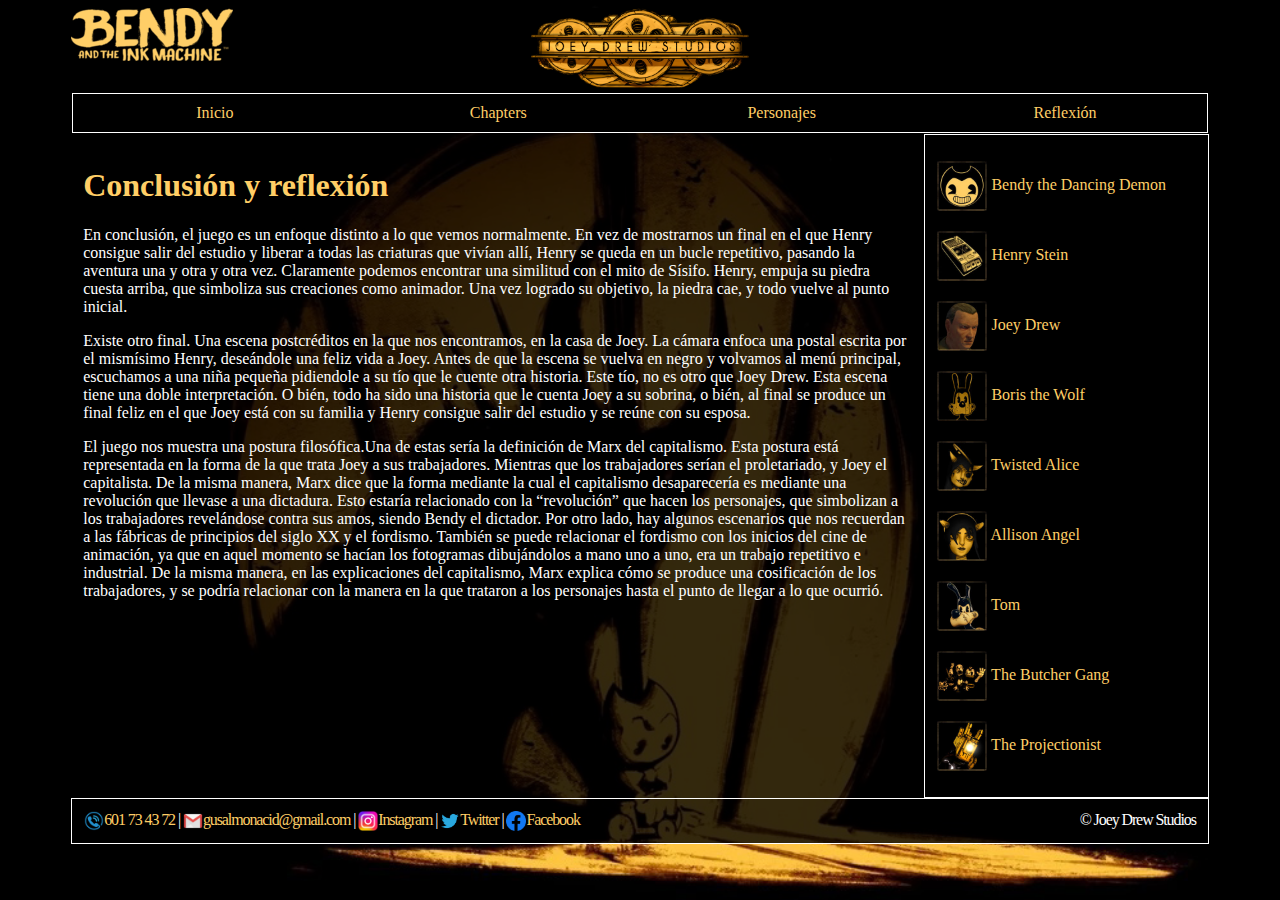
<file: ending.html>
<!DOCTYPE html>
<html>
    <head>
        <title>Reflexión</title>
        <meta charset="UTF-8">
        <meta name="viewport" content="width=device-width, initial-scale=1.0">
        <link rel="stylesheet" type="text/css" href="proyecto.css" title="style" />
    </head>
    <body style="background-image: url('imagenes/background8.jpg');">
        <div id="principal">
            <div id="header">
                <div id="left">
                    <div id="logo">
                        <img src="imagenes/logo.png" alt="Bendy"/>
                    </div>
                    <div id="menuv">
                        <a>☰</a>
                        <ul class="navv">
                            <li><a href="index.html">Inicio</a></li>
                            <li><a>Chapters</a>
                                <ul>
                                    <li><a href="chapter_1.html">Chapter 1</a></li>
                                    <li><a href="chapter_2.html">Chapter 2</a></li>
                                    <li><a href="chapter_3.html">Chapter 3</a></li>
                                    <li><a href="chapter_4.html">Chapter 4</a></li>
                                    <li><a href="chapter_5.html">Chapter 5</a></li>
                                </ul>
                            </li>
                            <li><a href="characters.html">Personajes</a></li>
                            <li><a href="ending.html">Reflexión</a></li>
                        </ul>
                    </div>
                </div>
                <div id="joey">
                    <img src="imagenes/jds.png" alt="Joey Drew Studios"/>
                </div>
                <div class="clear"></div>
            </div>
            <div class="clear"></div>
            <div id="menuh">
                <ul class="navh">
                    <li><a href="index.html">Inicio</a></li>
                    <li><a>Chapters</a>
                        <ul>
                            <li><a href="chapter_1.html">Chapter 1</a></li>
                            <li><a href="chapter_2.html">Chapter 2</a></li>
                            <li><a href="chapter_3.html">Chapter 3</a></li>
                            <li><a href="chapter_4.html">Chapter 4</a></li>
                            <li><a href="chapter_5.html">Chapter 5</a></li>
                        </ul>
                    </li>
                    <li><a href="characters.html">Personajes</a></li>
                    <li><a href="ending.html">Reflexión</a></li>
                </ul>
                <div class="clear"></div>
            </div>
            <div id="content">
                <div id="text" style="padding: 12px;">
                    <h1>
                        Conclusión y reflexión
                    </h1>
                    <p>En conclusión, el juego es un enfoque distinto a lo que vemos normalmente. En vez de mostrarnos un final en el que Henry consigue salir del estudio y liberar a todas las criaturas que vivían allí, Henry se queda en un bucle repetitivo, pasando la aventura una y otra y otra vez. Claramente podemos encontrar una similitud con el mito de Sísifo. Henry, empuja su piedra cuesta arriba, que simboliza sus creaciones como animador. Una vez logrado su objetivo, la piedra cae, y todo vuelve al punto inicial.</p>
                    <p>Existe otro final. Una escena postcréditos en la que nos encontramos, en la casa de Joey. La cámara enfoca una postal escrita por el mismísimo Henry, deseándole una feliz vida a Joey. Antes de que la escena se vuelva en negro y volvamos al menú principal, escuchamos a una niña pequeña pidiendole a su tío que le cuente otra historia. Este tío, no es otro que Joey Drew. Esta escena tiene una doble interpretación. O bién, todo ha sido una historia que le cuenta Joey a su sobrina, o bién, al final se produce un final feliz en el que Joey está con su familia y Henry consigue salir del estudio y se reúne con su esposa.</p>
                    <p>El juego nos muestra una postura filosófica.Una de estas sería la definición de Marx del capitalismo. Esta postura está representada en la forma de la que trata Joey a sus trabajadores. Mientras que los trabajadores serían el proletariado, y Joey el capitalista. De la misma manera, Marx dice que la forma mediante la cual el capitalismo desaparecería es mediante una revolución que llevase a una dictadura. Esto estaría relacionado con la “revolución” que hacen los personajes, que simbolizan a los trabajadores revelándose contra sus amos, siendo Bendy el dictador. Por otro lado, hay algunos escenarios que nos recuerdan a las fábricas de principios del siglo XX y el fordismo. También se puede relacionar el fordismo con los inicios del cine de animación, ya que en aquel momento se hacían los fotogramas dibujándolos a mano uno a uno, era un trabajo repetitivo e industrial. De la misma manera, en las explicaciones del capitalismo, Marx explica cómo se produce una cosificación de los trabajadores, y se podría relacionar con la manera en la que trataron a los personajes hasta el punto de llegar a lo que ocurrió.</p>
                </div>
                <div id="characters">
                    <ul>
                        <li><a href="characters.html#bendy"><img src="imagenes/bendy.jpg" alt="Bendy the Dancing Demon"/> Bendy the Dancing Demon</a></li>
                        <li><a href="characters.html#henry"><img src="imagenes/henry.jpg" alt="Henry Stein"/> Henry Stein</a></li>
                        <li><a href="characters.html#jd"><img src="imagenes/joey.jpg" alt="Joey Drew"/> Joey Drew</a></li>
                        <li><a href="characters.html#boris"><img src="imagenes/boris.jpg" alt="Boris the Wolf"/> Boris the Wolf</a></li>
                        <li><a href="characters.html#twisted"><img src="imagenes/twisted.jpg" alt="Twisted Alice"/> Twisted Alice</a></li>
                        <li><a href="characters.html#allison"><img src="imagenes/allison.jpg" alt="Allison Angel"/> Allison Angel</a></li>
                        <li><a href="characters.html#tom"><img src="imagenes/tom.jpg" alt="Tom"/> Tom</a></li>
                        <li><a href="characters.html#butcher"><img src="imagenes/butcher.jpg" alt="The Butcher Gang"/> The Butcher Gang</a></li>
                        <li><a href="characters.html#proje"><img src="imagenes/proje.jpg" alt="The Projectionist"/> The Projectionist</a></li>
                    </ul>
                </div>
                <div class="clear"></div>
            </div>
            <div id="footer">
                <span class="enlaces">
                    <a href="#"><img src="imagenes/telefono.png" alt="NºTel"/>601 73 43 72</a> |
                    <a href="mailto:gusalmonacid@gmail.com"><img src="imagenes/gmail.png" alt="Correo electrónico"/>gusalmonacid@gmail.com</a> |
                    <a href="https://www.instagram.com/gusalmonacid/"><img src="imagenes/instagram.png" alt="instagram"/>Instagram</a> |
                    <a href="https://twitter.com/thglitchedgames"><img src="imagenes/twitter.png" alt="twitter"/>Twitter</a> |
                    <a href="https://www.facebook.com/gustavo.almonacidlaborda.5"><img src="imagenes/facebook.png" alt="facebook"/>Facebook</a>
                </span>
                <span class="copyright">
                    &copy; Joey Drew Studios
                </span>
                <div class="clear"></div>            
            </div>
        </div>
    </body>
</html>
</file>
<file: proyecto.css>
body {
    cursor:url(imagenes/cursor.png) , default !important;
    background-size: 100% auto;
    background-repeat: no-repeat;
    background-attachment: fixed;
    background-color: black;
    color: white;
}

h1 {
    color: #FFCE66;
}

h2 {
    color: #FFCE66;
}

div {
    box-sizing: border-box;
}

a {
    cursor:url(imagenes/cursora.png) , default !important;
    color: #FFCE66;
    text-decoration: none;
}

#principal {
    width: 90%;
    max-width: 1200px;
    margin: auto;
    background-color: rgb(0, 0, 0, 0.8);
}

@media only screen and (max-width: 768px) {
    #principal {
        width: 100%;
    }
    #header #joey {
        width: 80% !important;
    }
    
    #menuh {
        display: none;
    }
    #characters{
        display: none;
    }
    
    #text{
        width: 100% !important;
    }
}

@media only screen and (min-width: 769px) {
    #menuv {
        display: none;
    }
}

#header {
    clear: both;
    background-color: #000;
}

#header #joey {
    float: left;
    width: 60%;
    text-align: center;
}

#joey img {
    max-height: 80px;
    max-width: 100%;
}

#header #left {
  float: left;
  width: 20%;
}

#left #logo {
    width: 100%;
}

#logo img {
    max-height: 80px;
    max-width: 100%;
}

.clear {
  clear: both;
}

#content {
    clear: both;
}

#text {
    width: 75%;
    float: left;
}

#text #resumen {
    float: left;
    width: 50%;
    padding: 12px;
}

#text #estetica {
    float: right;
    width: 50%;
    padding: 12px;
}

/*Personajes*/
#characters {
    width: 25%;
    float: right;
    border: 1px solid;
    background-color: #000;
}

#characters li a {
    padding: 10px 12px;
    display: block;
    text-align: left;
}

#characters img {
    max-width: 50px;
    vertical-align: middle;
}

#footer {
    clear: both;
    letter-spacing: -1.1px;
    padding: 12px;
    border: 1px solid;
}

#footer .copyright{
    color: white;
}

#footer .enlaces {
    float: left;
}

#footer .copyright {
    float: right;
}

#footer img {
    max-width: 20px;
    vertical-align: middle;
}

/*Menu horizontal*/
#menuh {
  border: 1px solid;
  margin: 1px;
}

ul, ol {
    list-style: none;
    padding: 0px;
}

.navh {
    width: 100%;
    margin: 0 auto;
}

.navh > li {
    float: left;
    min-width: 100px;
    width: 25%;
}

.navh li a {
    background-color: #000;
    padding: 10px 12px;
    display: block;
    text-align: center;
}

.navh li ul {
    display: none;
    position: absolute;
    
}

.navh a:hover {
    background-image: url("imagenes/resaltado.png");
    color: black;
    background-size: 100% 100%;
    background-repeat: no-repeat;
}

.navh li:hover > ul {
    display: block;
    min-width: 100px;
    width: inherit;
}

.navh li ul li {
    position: relative;
    margin: 0 auto;
}

/*Menu vertical*/
#menuv {
  clear: both;
  width: 100%;
  color: #FFCE66;
  border: 1px solid;
  background-color: #000;
}

#menuv:hover ul.navv {
    display: block;
}

.navv li {
    list-style-type:none;
    position:relative;
    width:120px;
}
                
.navv li a {
    display:inline-block;
    padding:5px 10px;
    background-color: #000;
    text-align: left;
}

.navv a:hover {
    background-image: url("imagenes/resaltado.png");
    color: black;
    background-size: 100% 100%;
    background-repeat: no-repeat;
}
    
.navv {
    display:none;
    position:relative;
    top:0px;
    left:0px;
}

.navv li ul {
    display:none;
    position:absolute;
    top:0px;
    left:100px;
}

.navv li:hover ul {display:block;}
</file>
